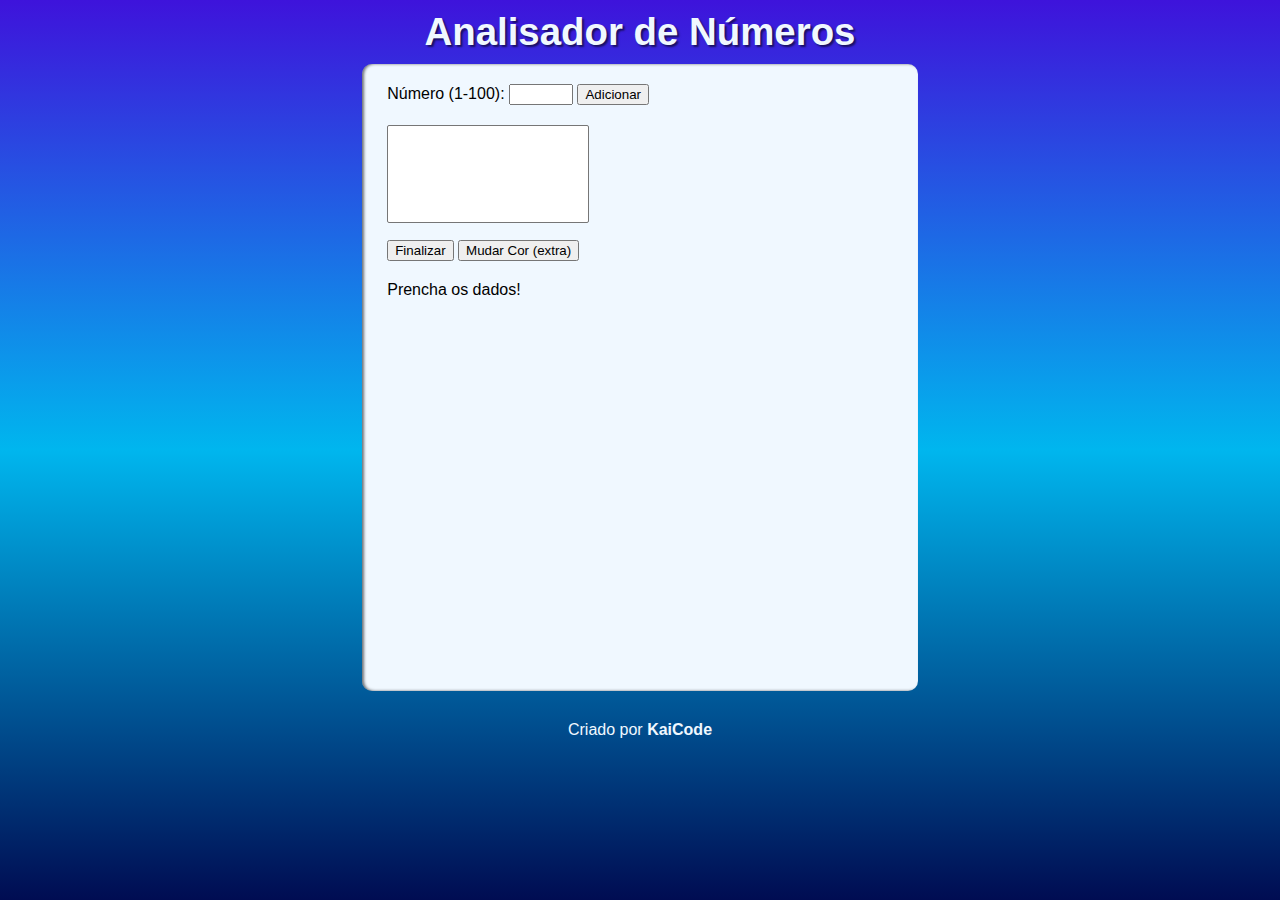
<file: index.html>
<!DOCTYPE html>
<html lang="pt-br">
<head>
    <meta charset="UTF-8">
    <meta http-equiv="X-UA-Compatible" content="IE=edge">
    <meta name="viewport" content="width=device-width, initial-scale=1.0">
    <title>Segundo programa em JS</title>
    <link rel="stylesheet" href="style.css">
</head>
<body>
    <h1>Analisador de Números</h1>
    <div id="body">  
        <p id="nume"> Número (1-100): 
            <input type="number" name="num" id="num" min="1" max="100">
            <input type="button" value="Adicionar" onclick="adicionar()">
        </p>
        <select multiple required name="lista" id="lista" size="6"> 
        </select>
        <p>
            <input type="button" value="Finalizar" onclick="finalizar()">
            <input type="reset" value="Mudar Cor (extra)" name="reset" id="reset" onclick="mudarCor()">
        </p>
        <div style="padding: 10px; padding-left: 0px;" id="cad">
            Prencha os dados!
        </div>
    </div>
    <p id="kai">Criado por <a target="_blank" href="https://github.com/while-kaique"><strong>KaiCode</strong></a></p>
    <script src="script.js"></script>

</body>
</html>
</file>
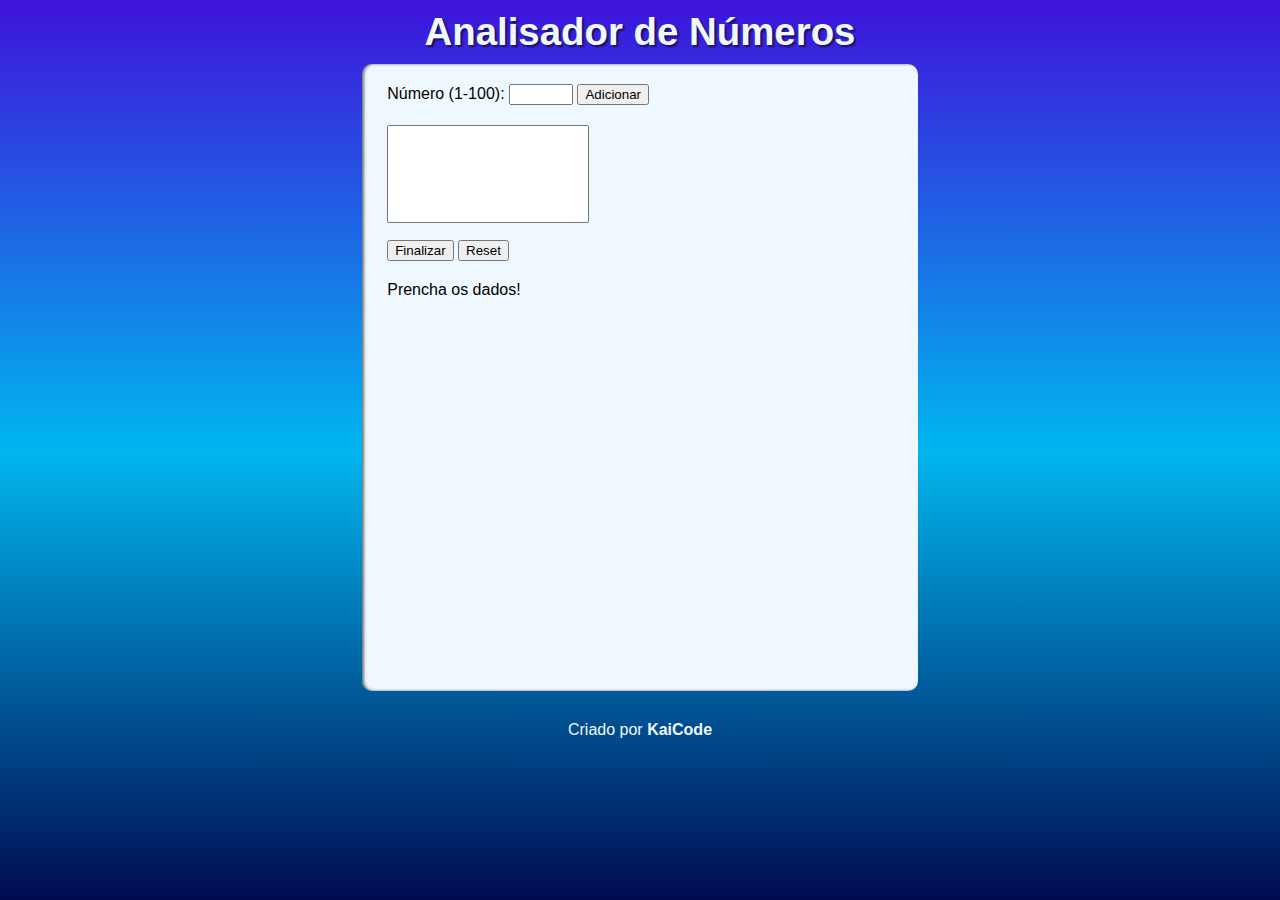
<file: ex001.html>
<!DOCTYPE html>
<html lang="pt-br">
<head>
    <meta charset="UTF-8">
    <meta http-equiv="X-UA-Compatible" content="IE=edge">
    <meta name="viewport" content="width=device-width, initial-scale=1.0">
    <title>Segundo programa em JS</title>
    <link rel="stylesheet" href="style.css">
</head>
<body>
    <h1>Analisador de Números</h1>
    <div id="body">  
        <p id="nume"> Número (1-100): 
            <input type="number" name="num" id="num" min="1" max="100">
            <input type="button" value="Adicionar" onclick="adicionar()">
        </p>
        <select multiple required name="lista" id="lista" size="6"> 
        </select>
        <p>
            <input type="button" value="Finalizar" onclick="finalizar()">
            <input type="reset" name="reset" id="reset">
        </p>
        <div style="padding: 10px; padding-left: 0px;" id="cad">
            Prencha os dados!
        </div>
    </div>
    <p id="kai">Criado por <a target="_blank" href="https://github.com/while-kaique"><strong>KaiCode</strong></a></p>
    <script src="script.js"></script>

</body>
</html>
</file>
<file: style.css>
*{
    font-family: Arial, Helvetica, sans-serif;
}

body {
    height: 93.2vh;
    color: aliceblue;
    background-attachment: fixed;
    background-image: linear-gradient(to bottom, rgb(62, 19, 219), rgb(0, 182, 238), rgb(0, 12, 82));
}

h1 {
    margin: 10px;
    text-align: center;
    font-size: 2.4em;
    text-shadow: 2px 2px 2px rgba(0, 0, 0, 0.562);
}

a {
    color: aliceblue;
    text-decoration: none;
}


a:hover {
    display: inline;
    font-size: 1.4em;
    color: rgb(251, 255, 0);
    text-decoration: underline;

    transition: 0.5s;
}

p#nume {
    margin: 0px;
}

a:not(:hover) {
    font-size: 1em;
    color: aliceblue;
    transition: 0.5s;
}

div#body{
    box-shadow: 2px 0.1px 3px rgba(0, 0, 0, 0.541) inset;
    color: black;
    height: 70%;
    border-radius: 10px;
    padding: 25px;
    padding-top: 0px;
    padding-bottom: 40px;
    margin: auto;
    background-color: aliceblue;
    width: 40%;
}

select {
    width: 40%;
}

div#cad {
    display: inline;
    padding-top: 0px;
    line-height: 25px;
    margin: auto;
}

input#num{
    text-align: center;
    margin: 20px 0px 20px 0px;
}

p#kai {
    display: block;
    text-align: center;
    margin-top: 30px;
}
</file>
